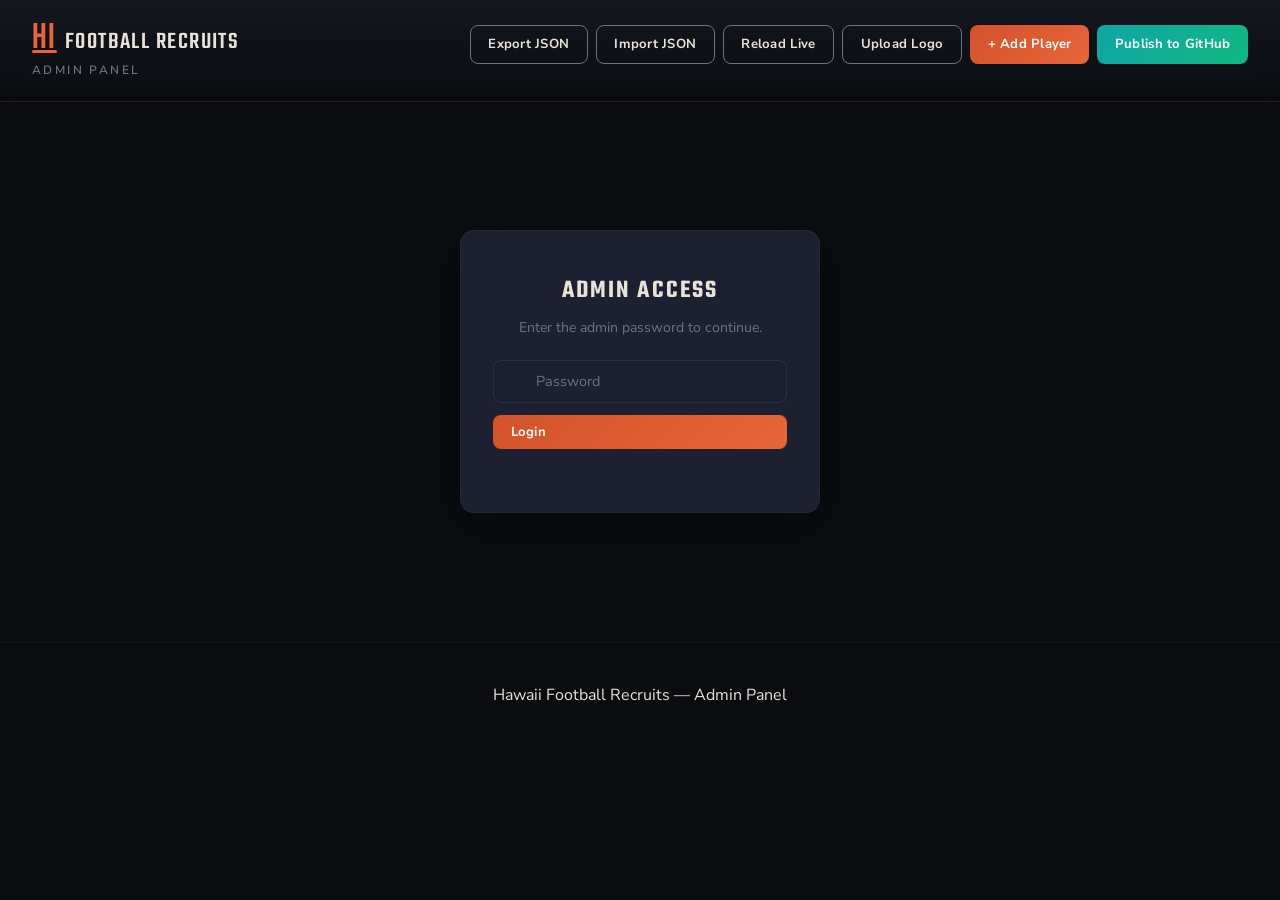
<file: admin.html>
<!DOCTYPE html>
<html lang="en">
<head>
  <meta charset="UTF-8">
  <meta name="viewport" content="width=device-width, initial-scale=1.0">
  <title>Admin — Hawaii Football Recruits</title>
  <link rel="stylesheet" href="styles.css?v=20260411f">
  <link rel="stylesheet" href="admin.css?v=20260411f">
  <link rel="preconnect" href="https://fonts.gstatic.com" crossorigin>
  <link href="https://fonts.googleapis.com/css2?family=Bebas+Neue&family=Teko:wght@400;500;600;700&family=Nunito+Sans:ital,opsz,wght@0,6..12,400;0,6..12,600;0,6..12,700;1,6..12,400&display=swap" rel="stylesheet">
</head>
<body>

  <!-- Header -->
  <header class="site-header">
    <div class="header-inner">
      <div>
        <a href="index.html" class="brand">
          <span class="brand-hi">HI</span>
          <span class="brand-text">Football Recruits</span>
        </a>
        <div class="header-tagline">Admin Panel</div>
      </div>
      <div class="admin-actions">
        <button class="btn btn-outline" id="exportBtn">Export JSON</button>
        <label class="btn btn-outline">
          Import JSON
          <input type="file" accept=".json" id="importFile" hidden>
        </label>
        <button class="btn btn-outline" id="reloadBtn" title="Discard local drafts and reload from the live site">Reload Live</button>
        <button class="btn btn-outline" id="uploadLogoBtn">Upload Logo</button>
        <button class="btn btn-primary" id="addPlayerBtn">+ Add Player</button>
        <button class="btn btn-publish" id="publishBtn">Publish to GitHub</button>
      </div>
    </div>
  </header>

  <!-- Login Gate -->
  <div class="admin-login" id="loginGate">
    <div class="login-box">
      <h2>Admin Access</h2>
      <p>Enter the admin password to continue.</p>
      <input type="password" id="adminPassword" class="search-input" placeholder="Password" autocomplete="current-password">
      <button class="btn btn-primary" id="loginBtn" style="margin-top:0.75rem;width:100%">Login</button>
      <div class="login-error" id="loginError"></div>
    </div>
  </div>

  <!-- Admin Content -->
  <div class="admin-content" id="adminContent" style="display:none">

    <!-- Player List -->
    <div class="admin-list" id="playerList"></div>

    <!-- Player Form Modal -->
    <div class="modal-overlay" id="formOverlay">
      <div class="modal" style="max-width:640px">
        <button class="modal-close" id="formClose">&times;</button>
        <div class="modal-body">
          <h2 id="formTitle" style="margin-bottom:1.25rem">Add Player</h2>
          <form id="playerForm">
            <input type="hidden" id="editId">

            <div class="form-row">
              <div class="form-group">
                <label>Full Name *</label>
                <input type="text" id="fName" required>
              </div>
              <div class="form-group">
                <label>Primary Position *</label>
                <select id="fPrimaryPosition" required>
                  <option value="">Select primary position</option>
                  <option value="QB">QB</option>
                  <option value="RB">RB</option>
                  <option value="SB">SB</option>
                  <option value="WR">WR</option>
                  <option value="TE">TE</option>
                  <option value="OL">OL</option>
                  <option value="DT">DT</option>
                  <option value="Edge">Edge</option>
                  <option value="LB">LB</option>
                  <option value="CB">CB</option>
                  <option value="S">S</option>
                  <option value="ATH">ATH</option>
                  <option value="K/P">K/P</option>
                </select>
              </div>
            </div>

            <div class="form-group">
              <label>Secondary Position(s)</label>
              <div class="checkbox-group" id="fSecondaryPositions">
                <label class="cb"><input type="checkbox" value="QB"> QB</label>
                <label class="cb"><input type="checkbox" value="RB"> RB</label>
                <label class="cb"><input type="checkbox" value="SB"> SB</label>
                <label class="cb"><input type="checkbox" value="WR"> WR</label>
                <label class="cb"><input type="checkbox" value="TE"> TE</label>
                <label class="cb"><input type="checkbox" value="OL"> OL</label>
                <label class="cb"><input type="checkbox" value="DT"> DT</label>
                <label class="cb"><input type="checkbox" value="Edge"> Edge</label>
                <label class="cb"><input type="checkbox" value="LB"> LB</label>
                <label class="cb"><input type="checkbox" value="CB"> CB</label>
                <label class="cb"><input type="checkbox" value="S"> S</label>
                <label class="cb"><input type="checkbox" value="ATH"> ATH</label>
                <label class="cb"><input type="checkbox" value="K/P"> K/P</label>
              </div>
            </div>

            <div class="form-row">
              <div class="form-group">
                <label>High School *</label>
                <input type="text" id="fSchool" required>
              </div>
              <div class="form-group">
                <label>Class Year *</label>
                <select id="fClassYear" required>
                  <option value="">Select</option>
                  <option>2027</option><option>2028</option>
                  <option>2029</option><option>2030</option>
                </select>
              </div>
              <div class="form-group">
                <label>Star Rating</label>
                <select id="fStarRating">
                  <option value="">No rating</option>
                  <option value="1">★ (1-Star)</option>
                  <option value="2">★★ (2-Star)</option>
                  <option value="3">★★★ (3-Star)</option>
                  <option value="4">★★★★ (4-Star)</option>
                  <option value="5">★★★★★ (5-Star)</option>
                </select>
              </div>
            </div>

            <div class="form-row">
              <div class="form-group">
                <label>Height (e.g. 6-2)</label>
                <input type="text" id="fHeight">
              </div>
              <div class="form-group">
                <label>Weight (lbs)</label>
                <input type="number" id="fWeight">
              </div>
              <div class="form-group">
                <label>GPA</label>
                <input type="text" id="fGpa">
              </div>
            </div>

            <div class="form-group">
              <label>Player Photo</label>
              <div class="photo-upload-row">
                <input type="text" id="fPhoto" placeholder="filename (auto-filled on upload)">
                <input type="file" accept="image/*" id="fPhotoFile" hidden>
                <button type="button" class="btn btn-outline btn-sm" id="uploadPhotoBtn">Upload</button>
              </div>
              <div id="photoUploadStatus" class="upload-status-inline"></div>
            </div>

            <h3 class="form-section-title">Measurables</h3>
            <div class="form-row">
              <div class="form-group">
                <label>40-Yard</label>
                <input type="text" id="fForty" placeholder="4.55">
              </div>
              <div class="form-group">
                <label>Shuttle</label>
                <input type="text" id="fShuttle" placeholder="4.21">
              </div>
              <div class="form-group">
                <label>Vertical</label>
                <input type="text" id="fVertical" placeholder="34.5">
              </div>
            </div>
            <div class="form-row">
              <div class="form-group">
                <label>Broad Jump</label>
                <input type="text" id="fBroadJump" placeholder="9-8">
              </div>
              <div class="form-group">
                <label>Bench</label>
                <input type="text" id="fBench" placeholder="225x12">
              </div>
            </div>

            <h3 class="form-section-title">Awards</h3>
            <div class="form-group">
              <label>Awards (one per line)</label>
              <textarea id="fAwards" rows="3" placeholder="All-State 2025&#10;OIA First Team"></textarea>
            </div>

            <h3 class="form-section-title">Scholarship Offers</h3>
            <div class="form-group">
              <label>Schools with offers (one per line)</label>
              <textarea id="fOffers" rows="3" placeholder="University of Hawaii&#10;Oregon State&#10;San Diego State"></textarea>
            </div>

            <h3 class="form-section-title">Profile Links</h3>
            <div class="form-group">
              <label>Hudl URL</label>
              <input type="url" id="fHudl" placeholder="https://www.hudl.com/...">
            </div>
            <div class="form-group">
              <label>X / Twitter URL</label>
              <input type="url" id="fTwitter" placeholder="https://twitter.com/...">
            </div>
            <div class="form-group">
              <label>Rivals URL</label>
              <input type="url" id="fRivals" placeholder="https://www.rivals.com/...">
            </div>
            <div class="form-group">
              <label>247Sports URL</label>
              <input type="url" id="f247" placeholder="https://247sports.com/...">
            </div>
            <div class="form-group">
              <label>YouTube URL</label>
              <input type="url" id="fYoutube" placeholder="https://youtube.com/...">
            </div>

            <div class="form-actions">
              <button type="button" class="btn btn-outline" id="formCancel">Cancel</button>
              <button type="submit" class="btn btn-primary">Save Player</button>
            </div>
          </form>
        </div>
      </div>
    </div>

    <!-- Logo Upload Modal -->
    <div class="modal-overlay" id="logoOverlay">
      <div class="modal" style="max-width:460px">
        <button class="modal-close" id="logoClose">&times;</button>
        <div class="modal-body">
          <h2 style="margin-bottom:0.5rem">Upload School Logo</h2>
          <p style="color:var(--stone);font-size:0.86rem;margin-bottom:1.25rem;line-height:1.5">
            Upload a logo for a school. The filename is auto-generated from
            the school name — make sure it matches what you type in the
            offers field exactly.
          </p>

          <div class="form-group">
            <label>School Name</label>
            <input type="text" id="logoSchoolName" placeholder="e.g. SJSU, Oregon, HAWAII">
          </div>

          <div class="form-group">
            <label>Logo Image</label>
            <input type="file" accept="image/*" id="logoFile">
          </div>

          <div id="logoUploadStatus" class="publish-status"></div>

          <div class="form-actions">
            <button type="button" class="btn btn-outline" id="logoCancel">Cancel</button>
            <button type="button" class="btn btn-primary" id="logoConfirm">Upload Logo</button>
          </div>
        </div>
      </div>
    </div>

    <!-- Publish to GitHub Modal -->
    <div class="modal-overlay" id="publishOverlay">
      <div class="modal" style="max-width:520px">
        <button class="modal-close" id="publishClose">&times;</button>
        <div class="modal-body">
          <h2 style="margin-bottom:0.5rem">Publish to GitHub</h2>
          <p style="color:var(--stone);font-size:0.86rem;margin-bottom:1.25rem;line-height:1.5">
            Commits the current player list to <code>data/players.json</code> on the
            <strong>main</strong> branch. GitHub Pages will refresh the live site within ~1 minute.
          </p>

          <div class="form-group">
            <label>GitHub Personal Access Token</label>
            <input type="password" id="publishToken" placeholder="github_pat_... or ghp_..." autocomplete="off">
            <small class="form-hint">
              Needs <strong>Contents: Read and write</strong> permission on this repo.
              Saved in this browser for future sessions.
              <a href="https://github.com/settings/personal-access-tokens/new" target="_blank" rel="noopener">Create a token &rarr;</a>
            </small>
          </div>

          <div class="form-group">
            <label>Commit Message</label>
            <input type="text" id="publishMessage" value="Update player data">
          </div>

          <div id="publishStatus" class="publish-status"></div>

          <div class="form-actions">
            <button type="button" class="btn btn-outline" id="publishCancel">Cancel</button>
            <button type="button" class="btn btn-primary" id="publishConfirm">Publish</button>
          </div>
        </div>
      </div>
    </div>
  </div>

  <footer class="site-footer">
    Hawaii Football Recruits &mdash; Admin Panel
  </footer>

  <script src="admin.js?v=20260411f"></script>
</body>
</html>
</file>
<file: styles.css>
/* ============================================
   Hawaii Football Recruits
   Volcanic shore aesthetic — dark, warm, powerful
   ============================================ */

:root {
  /* Volcanic palette */
  --lava: #D4522A;
  --ember: #E8653A;
  --ember-glow: rgba(232, 101, 58, 0.12);
  --ember-hot: rgba(232, 101, 58, 0.25);
  --ocean: #0EA5A5;
  --ocean-deep: #0B7A7A;
  --ocean-glow: rgba(14, 165, 165, 0.10);
  --ocean-bright: rgba(14, 165, 165, 0.25);
  --gold: #D4A843;
  --gold-glow: rgba(212, 168, 67, 0.15);
  --sand: #E8E2D8;
  --sand-dim: #B8B0A4;
  --stone: #6B7384;
  --basalt: #1C2030;
  --obsidian: #141820;
  --void: #0A0C10;
  --radius: 8px;
  --radius-lg: 14px;
}

/* === Reset & Base === */
*, *::before, *::after { margin: 0; padding: 0; box-sizing: border-box; }

html {
  -webkit-text-size-adjust: 100%;
  scroll-behavior: smooth;
}

body {
  font-family: 'Nunito Sans', 'Segoe UI', sans-serif;
  background: var(--void);
  color: var(--sand);
  line-height: 1.6;
  min-height: 100vh;
  -webkit-tap-highlight-color: transparent;
  overflow-x: hidden;
  position: relative;
}

/* === Ambient Background === */
.ambient-bg {
  position: fixed;
  inset: 0;
  z-index: -1;
  background:
    radial-gradient(ellipse 80% 60% at 20% 10%, rgba(232, 101, 58, 0.06) 0%, transparent 60%),
    radial-gradient(ellipse 60% 50% at 80% 90%, rgba(14, 165, 165, 0.05) 0%, transparent 50%),
    radial-gradient(ellipse 100% 100% at 50% 50%, rgba(28, 32, 48, 0.5) 0%, var(--void) 70%);
  pointer-events: none;
}

/* === Typography === */
.font-display {
  font-family: 'Bebas Neue', 'Impact', sans-serif;
}

.font-heading {
  font-family: 'Teko', 'Arial Narrow', sans-serif;
}

/* === Header === */
.site-header {
  background: linear-gradient(180deg, var(--obsidian) 0%, transparent 100%);
  padding: 1.25rem 2rem;
  position: sticky;
  top: 0;
  z-index: 100;
  backdrop-filter: blur(12px);
  -webkit-backdrop-filter: blur(12px);
  border-bottom: 1px solid rgba(232, 101, 58, 0.1);
}

.header-inner {
  max-width: 1320px;
  margin: 0 auto;
  display: flex;
  align-items: baseline;
  justify-content: space-between;
  gap: 1rem;
}

.brand {
  text-decoration: none;
  display: flex;
  align-items: baseline;
  gap: 0.5rem;
}

.brand-hi {
  font-family: 'Bebas Neue', sans-serif;
  font-size: 2.2rem;
  color: var(--ember);
  line-height: 1;
  letter-spacing: 0.04em;
  position: relative;
}

.brand-hi::after {
  content: '';
  position: absolute;
  bottom: 2px;
  left: 0;
  right: 0;
  height: 3px;
  background: var(--ember);
  border-radius: 2px;
}

.brand-text {
  font-family: 'Teko', sans-serif;
  font-size: 1.5rem;
  font-weight: 500;
  color: var(--sand);
  letter-spacing: 0.06em;
  text-transform: uppercase;
}

.header-tagline {
  font-family: 'Nunito Sans', sans-serif;
  font-size: 0.75rem;
  color: var(--stone);
  text-transform: uppercase;
  letter-spacing: 0.2em;
  font-weight: 600;
}

/* === Filters === */
.filters {
  max-width: 1320px;
  margin: 1.5rem auto;
  padding: 0 2rem;
  display: flex;
  flex-wrap: wrap;
  gap: 0.6rem;
  align-items: center;
}

.filter-bar {
  flex: 1;
  min-width: 0;
  position: relative;
}

.search-icon {
  position: absolute;
  left: 0.85rem;
  top: 50%;
  transform: translateY(-50%);
  width: 18px;
  height: 18px;
  color: var(--stone);
  pointer-events: none;
}

.search-input {
  width: 100%;
  padding: 0.65rem 1rem 0.65rem 2.6rem;
  background: var(--basalt);
  border: 1px solid rgba(107, 115, 132, 0.2);
  border-radius: var(--radius);
  color: var(--sand);
  font-size: 0.9rem;
  font-family: inherit;
  outline: none;
  transition: border-color 0.25s, box-shadow 0.25s;
}

.search-input:focus {
  border-color: var(--ember);
  box-shadow: 0 0 0 3px var(--ember-glow);
}

.search-input::placeholder,
.filter-select::placeholder {
  color: var(--stone);
}

.filter-select {
  padding: 0.65rem 0.9rem;
  background: var(--basalt);
  border: 1px solid rgba(107, 115, 132, 0.2);
  border-radius: var(--radius);
  color: var(--sand);
  font-size: 0.85rem;
  font-family: inherit;
  outline: none;
  cursor: pointer;
  min-width: 130px;
  transition: border-color 0.25s;
}

.filter-select:focus {
  border-color: var(--ocean);
}

.filter-select option {
  background: var(--obsidian);
}

.results-count {
  color: var(--stone);
  font-size: 0.8rem;
  width: 100%;
  padding-top: 0.2rem;
  font-family: 'Teko', sans-serif;
  font-size: 0.95rem;
  letter-spacing: 0.05em;
  text-transform: uppercase;
}

/* === Player Grid === */
.player-grid {
  max-width: 1320px;
  margin: 0 auto;
  padding: 0.5rem 2rem 4rem;
  display: grid;
  grid-template-columns: repeat(auto-fill, minmax(280px, 1fr));
  gap: 1rem;
}

/* === Player Card === */
.player-card {
  background: var(--basalt);
  border-radius: var(--radius-lg);
  overflow: hidden;
  cursor: pointer;
  position: relative;
  border: 1px solid rgba(107, 115, 132, 0.1);
  transition: transform 0.3s cubic-bezier(0.23, 1, 0.32, 1),
              box-shadow 0.3s cubic-bezier(0.23, 1, 0.32, 1),
              border-color 0.3s;

  /* Staggered entrance animation */
  opacity: 0;
  transform: translateY(20px);
  animation: cardReveal 0.5s ease forwards;
}

.player-card:nth-child(1) { animation-delay: 0s; }
.player-card:nth-child(2) { animation-delay: 0.06s; }
.player-card:nth-child(3) { animation-delay: 0.12s; }
.player-card:nth-child(4) { animation-delay: 0.18s; }
.player-card:nth-child(5) { animation-delay: 0.24s; }
.player-card:nth-child(6) { animation-delay: 0.3s; }
.player-card:nth-child(7) { animation-delay: 0.36s; }
.player-card:nth-child(8) { animation-delay: 0.42s; }
.player-card:nth-child(n+9) { animation-delay: 0.48s; }

@keyframes cardReveal {
  to { opacity: 1; transform: translateY(0); }
}

.player-card:hover {
  transform: translateY(-4px) scale(1.01);
  box-shadow:
    0 12px 40px rgba(0, 0, 0, 0.4),
    0 0 30px var(--ember-glow);
  border-color: var(--ember);
}

/* Ember glow strip at top of hovered card */
.player-card::before {
  content: '';
  position: absolute;
  top: 0;
  left: 0;
  right: 0;
  height: 3px;
  background: linear-gradient(90deg, var(--lava), var(--ember), var(--ocean));
  opacity: 0;
  transition: opacity 0.3s;
  z-index: 2;
}

.player-card:hover::before {
  opacity: 1;
}

.card-photo-wrap {
  position: relative;
  overflow: hidden;
}

.card-photo {
  width: 100%;
  height: 240px;
  object-fit: cover;
  object-position: top;
  background: var(--obsidian);
  display: block;
  transition: transform 0.4s cubic-bezier(0.23, 1, 0.32, 1);
}

.player-card:hover .card-photo {
  transform: scale(1.04);
}

/* Gradient overlay on photo */
.card-photo-wrap::after {
  content: '';
  position: absolute;
  bottom: 0;
  left: 0;
  right: 0;
  height: 50%;
  background: linear-gradient(transparent, var(--basalt));
  pointer-events: none;
}

.card-body {
  padding: 0.75rem 1.1rem 1rem;
  position: relative;
}

.card-name {
  font-family: 'Teko', sans-serif;
  font-size: 1.4rem;
  font-weight: 600;
  line-height: 1.1;
  letter-spacing: 0.02em;
  text-transform: uppercase;
  color: var(--sand);
  margin-bottom: 0.3rem;
}

/* Star Ratings */
.card-stars {
  font-size: 0.85rem;
  letter-spacing: 0.08em;
  margin-bottom: 0.15rem;
}

.modal-stars {
  font-size: 1.2rem;
  letter-spacing: 0.1em;
  margin-bottom: 0.3rem;
}

.star-filled {
  color: var(--gold);
}

.star-empty {
  color: rgba(107, 115, 132, 0.25);
}

.card-meta {
  display: flex;
  gap: 0.4rem;
  flex-wrap: wrap;
  align-items: center;
  font-size: 0.8rem;
  color: var(--stone);
}

.card-tag {
  display: inline-block;
  font-family: 'Teko', sans-serif;
  font-weight: 600;
  font-size: 1.3rem;
  letter-spacing: 0.04em;
  text-transform: uppercase;
  background: var(--ember-glow);
  color: var(--ember);
  padding: 0.02rem 0.5rem;
  border-radius: 4px;
  line-height: 1.05;
}

.card-tag.year {
  background: var(--ocean-glow);
  color: var(--ocean);
}

.card-tag.secondary {
  background: rgba(107, 115, 132, 0.15);
  color: var(--sand-dim);
}

/* Modal position line — primary prominent, secondary dimmed */
.pos-primary {
  color: var(--sand);
  font-weight: 700;
}

.pos-secondary {
  color: var(--stone);
  font-weight: 400;
}

.card-school {
  color: var(--sand-dim);
  font-size: 0.82rem;
}

.card-size {
  color: var(--sand);
  font-size: 1.25rem;
  margin-top: 0.3rem;
  font-family: 'Bebas Neue', sans-serif;
  letter-spacing: 0.03em;
  line-height: 1.1;
}

/* Scholarship Offers on Card */
.card-offers {
  display: flex;
  gap: 0.3rem;
  flex-wrap: wrap;
  margin-top: 0.45rem;
  align-items: center;
}

.offer-badge {
  width: 28px;
  height: 28px;
  border-radius: 50%;
  overflow: hidden;
  position: relative;
  background: #fff;
  border: 1px solid rgba(107, 115, 132, 0.15);
  flex-shrink: 0;
}

.offer-badge img {
  width: 100%;
  height: 100%;
  object-fit: contain;
  display: block;
}

.offer-initial {
  display: none;
  width: 100%;
  height: 100%;
  align-items: center;
  justify-content: center;
  font-family: 'Bebas Neue', sans-serif;
  font-size: 0.8rem;
  color: var(--ocean);
  background: var(--ocean-glow);
}

.offer-badge.no-logo img { display: none; }
.offer-badge.no-logo .offer-initial { display: flex; }

/* Per-logo size overrides for logos with excess whitespace */
.offer-badge img[src*="/usc."],
.offer-badge img[src*="/arizona."],
.offer-badge img[src*="/ucla."] {
  transform: scale(1.35);
}

.modal-offer-badge img[src*="/usc."],
.modal-offer-badge img[src*="/arizona."],
.modal-offer-badge img[src*="/ucla."] {
  transform: scale(1.3);
}

/* === Modal / Player Profile === */
.modal-overlay {
  display: none;
  position: fixed;
  inset: 0;
  background: rgba(10, 12, 16, 0.85);
  backdrop-filter: blur(8px);
  -webkit-backdrop-filter: blur(8px);
  z-index: 200;
  align-items: center;
  justify-content: center;
  padding: 1.5rem;
  overflow-y: auto;
}

.modal-overlay.active {
  display: flex;
  animation: overlayIn 0.25s ease;
}

@keyframes overlayIn {
  from { opacity: 0; }
  to { opacity: 1; }
}

.modal {
  background: var(--obsidian);
  border-radius: var(--radius-lg);
  max-width: 680px;
  width: 100%;
  max-height: 92vh;
  overflow-y: auto;
  box-shadow: 0 24px 80px rgba(0, 0, 0, 0.6), 0 0 60px var(--ember-glow);
  position: relative;
  border: 1px solid rgba(232, 101, 58, 0.15);
  animation: modalSlide 0.35s cubic-bezier(0.23, 1, 0.32, 1);
}

@keyframes modalSlide {
  from { opacity: 0; transform: translateY(30px) scale(0.97); }
  to { opacity: 1; transform: translateY(0) scale(1); }
}

.modal-close {
  position: absolute;
  top: 0.75rem;
  right: 0.75rem;
  background: rgba(10, 12, 16, 0.6);
  backdrop-filter: blur(6px);
  border: 1px solid rgba(107, 115, 132, 0.2);
  color: var(--sand-dim);
  cursor: pointer;
  z-index: 10;
  width: 36px;
  height: 36px;
  display: flex;
  align-items: center;
  justify-content: center;
  border-radius: 50%;
  transition: background 0.2s, color 0.2s;
}

.modal-close svg {
  width: 16px;
  height: 16px;
}

.modal-close:hover {
  background: var(--ember);
  color: white;
  border-color: var(--ember);
}

.modal-photo {
  width: 100%;
  max-height: 380px;
  object-fit: contain;
  object-position: top;
  display: block;
  background: var(--basalt);
}

.modal-body {
  padding: 1.5rem 2rem 2rem;
}

.modal-name {
  font-family: 'Bebas Neue', sans-serif;
  font-size: 2.2rem;
  letter-spacing: 0.03em;
  line-height: 1;
  color: var(--sand);
  margin-bottom: 0.35rem;
}

.modal-size {
  font-family: 'Bebas Neue', sans-serif;
  font-size: 1.8rem;
  color: var(--sand);
  letter-spacing: 0.03em;
  line-height: 1;
  margin-bottom: 0.4rem;
}

.modal-info {
  color: var(--stone);
  font-size: 0.9rem;
  margin-bottom: 1.5rem;
  line-height: 1.8;
}

.modal-section {
  margin-bottom: 1.75rem;
}

.modal-section h3 {
  font-family: 'Teko', sans-serif;
  font-size: 1.05rem;
  font-weight: 600;
  text-transform: uppercase;
  letter-spacing: 0.1em;
  color: var(--ember);
  margin-bottom: 0.65rem;
  padding-bottom: 0.35rem;
  border-bottom: 1px solid var(--ember-glow);
}

/* Measurables grid */
.measurables-grid {
  display: grid;
  grid-template-columns: repeat(auto-fill, minmax(110px, 1fr));
  gap: 0.5rem;
}

.measurable-item {
  background: var(--basalt);
  padding: 0.65rem 0.75rem;
  border-radius: var(--radius);
  text-align: center;
  border: 1px solid rgba(107, 115, 132, 0.08);
}

.measurable-label {
  font-family: 'Nunito Sans', sans-serif;
  font-size: 0.65rem;
  text-transform: uppercase;
  letter-spacing: 0.08em;
  color: var(--stone);
  margin-bottom: 0.2rem;
}

.measurable-value {
  font-family: 'Bebas Neue', sans-serif;
  font-size: 1.35rem;
  color: var(--ocean);
  line-height: 1;
}

/* Awards */
.awards-list {
  list-style: none;
  display: flex;
  flex-wrap: wrap;
  gap: 0.45rem;
}

.awards-list li {
  background: var(--gold-glow);
  color: var(--gold);
  padding: 0.25rem 0.7rem;
  border-radius: 4px;
  font-size: 0.82rem;
  font-weight: 600;
  border: 1px solid rgba(212, 168, 67, 0.15);
}

/* Scholarship Offers in Modal */
.offers-grid {
  display: flex;
  gap: 0.5rem;
  flex-wrap: wrap;
}

.modal-offer-badge {
  display: flex;
  align-items: center;
  gap: 0.5rem;
  background: var(--basalt);
  padding: 0.4rem 0.75rem 0.4rem 0.4rem;
  border-radius: var(--radius);
  border: 1px solid rgba(107, 115, 132, 0.1);
}

.modal-offer-badge .offer-logo-lg {
  width: 28px;
  height: 28px;
  object-fit: contain;
  border-radius: 4px;
  background: #fff;
  flex-shrink: 0;
}

.modal-offer-badge .offer-initial-lg {
  display: none;
  width: 28px;
  height: 28px;
  align-items: center;
  justify-content: center;
  font-family: 'Bebas Neue', sans-serif;
  font-size: 0.95rem;
  color: var(--ocean);
  background: var(--ocean-glow);
  border-radius: 4px;
  flex-shrink: 0;
}

.modal-offer-badge.no-logo .offer-logo-lg { display: none; }
.modal-offer-badge.no-logo .offer-initial-lg { display: flex; }

.modal-offer-badge .offer-school-name {
  font-size: 0.82rem;
  font-weight: 600;
  color: var(--sand);
}

/* Links */
.profile-links {
  display: flex;
  gap: 0.6rem;
  flex-wrap: wrap;
}

.profile-link {
  display: inline-flex;
  align-items: center;
  gap: 0.4rem;
  background: var(--basalt);
  color: var(--sand);
  padding: 0.5rem 0.85rem;
  border-radius: var(--radius);
  text-decoration: none;
  font-size: 0.82rem;
  font-weight: 600;
  border: 1px solid rgba(107, 115, 132, 0.12);
  transition: border-color 0.2s, background 0.2s, color 0.2s;
}

.profile-link:hover {
  border-color: var(--ocean);
  color: var(--ocean);
  background: var(--ocean-glow);
}

.profile-link svg {
  width: 16px;
  height: 16px;
  fill: currentColor;
}

/* Contact gated */
.contact-gate {
  text-align: center;
  padding: 1.25rem;
  background: var(--basalt);
  border-radius: var(--radius);
  border: 1px dashed rgba(107, 115, 132, 0.2);
}

.contact-gate p {
  color: var(--stone);
  font-size: 0.85rem;
  margin-bottom: 0.75rem;
}

.captcha-btn {
  background: linear-gradient(135deg, var(--lava), var(--ember));
  color: white;
  border: none;
  padding: 0.65rem 1.6rem;
  border-radius: var(--radius);
  cursor: pointer;
  font-size: 0.88rem;
  font-weight: 700;
  font-family: inherit;
  letter-spacing: 0.02em;
  transition: transform 0.2s, box-shadow 0.2s;
}

.captcha-btn:hover {
  transform: translateY(-1px);
  box-shadow: 0 6px 20px rgba(232, 101, 58, 0.3);
}

.contact-revealed { display: none; }

.contact-revealed.visible { display: block; }

.contact-info {
  background: var(--basalt);
  border-radius: var(--radius);
  padding: 1rem;
  border: 1px solid rgba(107, 115, 132, 0.1);
}

.contact-row {
  display: flex;
  justify-content: space-between;
  padding: 0.5rem 0;
  font-size: 0.88rem;
  border-bottom: 1px solid rgba(107, 115, 132, 0.08);
}

.contact-row:last-child { border-bottom: none; }

.contact-row span:first-child {
  color: var(--stone);
  font-weight: 600;
  text-transform: uppercase;
  font-size: 0.78rem;
  letter-spacing: 0.04em;
}

/* === No Results === */
.no-results {
  grid-column: 1 / -1;
  text-align: center;
  padding: 4rem 1rem;
  color: var(--stone);
  font-family: 'Teko', sans-serif;
  font-size: 1.4rem;
  letter-spacing: 0.05em;
  text-transform: uppercase;
}

/* === Footer === */
.site-footer {
  text-align: center;
  padding: 2.5rem 2rem;
  border-top: 1px solid rgba(107, 115, 132, 0.1);
}

.footer-inner {
  color: var(--stone);
  font-size: 0.78rem;
  letter-spacing: 0.04em;
}

.footer-brand {
  font-family: 'Teko', sans-serif;
  font-size: 0.95rem;
  font-weight: 600;
  color: var(--sand-dim);
  letter-spacing: 0.08em;
  text-transform: uppercase;
}

.footer-sep { margin: 0 0.5rem; }

/* ============================
   Responsive — Tablet
   ============================ */
@media (max-width: 768px) {
  .player-grid {
    grid-template-columns: repeat(2, 1fr);
    gap: 0.75rem;
    padding: 0.5rem 1rem 3rem;
  }

  .card-photo { height: 180px; }
  .card-name { font-size: 1.2rem; }

  .modal { max-width: 95vw; }

  .measurables-grid { grid-template-columns: repeat(3, 1fr); }
  .profile-link { padding: 0.45rem 0.7rem; font-size: 0.8rem; }
}

/* ============================
   Responsive — Mobile
   ============================ */
@media (max-width: 480px) {
  .site-header {
    padding: 0.75rem 1rem;
  }

  .header-inner {
    flex-direction: column;
    align-items: center;
    text-align: center;
    gap: 0.15rem;
  }

  .brand-hi { font-size: 1.8rem; }
  .brand-text { font-size: 1.25rem; }
  .header-tagline { font-size: 0.65rem; letter-spacing: 0.15em; }

  .filters {
    padding: 0.75rem 0.75rem;
    margin: 0.5rem auto;
    gap: 0.5rem;
  }

  .search-input {
    padding: 0.7rem 1rem 0.7rem 2.4rem;
    font-size: 1rem;
  }

  .filter-select {
    flex: 1;
    min-width: 0;
    padding: 0.7rem 0.75rem;
    font-size: 1rem;
  }

  .results-count { font-size: 0.85rem; }

  /* Horizontal card layout */
  .player-grid {
    grid-template-columns: 1fr;
    gap: 0.6rem;
    padding: 0 0.75rem 2.5rem;
  }

  .player-card {
    display: flex;
    flex-direction: row;
    align-items: stretch;
  }

  .card-photo-wrap {
    width: 100px;
    min-width: 100px;
    flex-shrink: 0;
  }

  .card-photo-wrap::after { display: none; }

  .card-photo {
    width: 100%;
    height: 100%;
    min-height: 100px;
    border-radius: var(--radius-lg) 0 0 var(--radius-lg);
    object-position: center top;
  }

  .card-body {
    padding: 0.6rem 0.75rem;
    display: flex;
    flex-direction: column;
    justify-content: center;
    min-width: 0;
  }

  .card-name { font-size: 1.15rem; }
  .card-tag { font-size: 1.15rem; padding: 0.02rem 0.4rem; line-height: 1.05; }
  .card-meta { gap: 0.3rem; }

  .player-card::before { display: none; }
  .player-card:hover .card-photo { transform: none; }

  /* Bottom-sheet modal */
  .modal-overlay {
    padding: 0;
    align-items: flex-end;
  }

  .modal {
    max-height: 95vh;
    max-width: 100%;
    border-radius: var(--radius-lg) var(--radius-lg) 0 0;
    animation: modalSlideUp 0.35s cubic-bezier(0.23, 1, 0.32, 1);
  }

  @keyframes modalSlideUp {
    from { opacity: 0; transform: translateY(100%); }
    to { opacity: 1; transform: translateY(0); }
  }

  .modal-photo { max-height: 220px; }
  .modal-body { padding: 1rem; }
  .modal-name { font-size: 1.8rem; }
  .modal-size { font-size: 1.5rem; }
  .modal-info { font-size: 0.82rem; margin-bottom: 1rem; }

  .offers-grid { gap: 0.35rem; }
  .modal-offer-badge { padding: 0.3rem 0.6rem 0.3rem 0.3rem; }
  .modal-offer-badge .offer-school-name { font-size: 0.76rem; }

  .measurables-grid { grid-template-columns: repeat(3, 1fr); gap: 0.35rem; }
  .measurable-item { padding: 0.45rem 0.3rem; }
  .measurable-label { font-size: 0.58rem; }
  .measurable-value { font-size: 1.15rem; }

  .awards-list { gap: 0.3rem; }
  .awards-list li { font-size: 0.76rem; padding: 0.2rem 0.55rem; }

  .profile-links { gap: 0.4rem; }
  .profile-link {
    flex: 1;
    justify-content: center;
    min-width: calc(50% - 0.4rem);
    padding: 0.5rem 0.6rem;
    font-size: 0.78rem;
  }

  .contact-row {
    flex-direction: column;
    gap: 0.1rem;
    padding: 0.5rem 0;
  }

  .captcha-btn {
    width: 100%;
    padding: 0.75rem;
    font-size: 1rem;
  }

  .site-footer { padding: 1.25rem 1rem; }
  .footer-inner { font-size: 0.72rem; }
}
</file>
<file: admin.css>
/* === Admin Panel Styles === */

.admin-actions {
  display: flex;
  gap: 0.5rem;
  flex-wrap: wrap;
}

.btn {
  padding: 0.5rem 1.1rem;
  border-radius: var(--radius);
  font-size: 0.82rem;
  font-weight: 700;
  font-family: 'Nunito Sans', sans-serif;
  cursor: pointer;
  border: none;
  transition: transform 0.15s, box-shadow 0.2s, opacity 0.2s, background 0.2s;
  text-decoration: none;
  display: inline-flex;
  align-items: center;
  gap: 0.3rem;
  letter-spacing: 0.02em;
}

.btn-primary {
  background: linear-gradient(135deg, var(--lava), var(--ember));
  color: white;
}

.btn-primary:hover {
  transform: translateY(-1px);
  box-shadow: 0 4px 16px rgba(232, 101, 58, 0.3);
}

.btn-outline {
  background: transparent;
  border: 1px solid var(--stone);
  color: var(--sand);
}

.btn-outline:hover {
  border-color: var(--sand);
  background: rgba(232, 226, 216, 0.05);
}

.btn-danger {
  background: #9B2C2C;
  color: white;
}

.btn-danger:hover { opacity: 0.85; }

.btn-publish {
  background: linear-gradient(135deg, #0EA5A5, #10B981);
  color: white;
}

.btn-publish:hover {
  transform: translateY(-1px);
  box-shadow: 0 4px 16px rgba(14, 165, 165, 0.35);
}

.btn-publish:disabled {
  opacity: 0.6;
  cursor: not-allowed;
  transform: none;
  box-shadow: none;
}

.btn-sm {
  padding: 0.35rem 0.7rem;
  font-size: 0.75rem;
}

/* Login */
.admin-login {
  display: flex;
  align-items: center;
  justify-content: center;
  min-height: 60vh;
  padding: 2rem;
}

.login-box {
  background: var(--basalt);
  padding: 2.5rem 2rem;
  border-radius: var(--radius-lg);
  max-width: 360px;
  width: 100%;
  text-align: center;
  border: 1px solid rgba(107, 115, 132, 0.1);
  box-shadow: 0 12px 40px rgba(0, 0, 0, 0.4);
}

.login-box h2 {
  font-family: 'Teko', sans-serif;
  font-size: 1.6rem;
  font-weight: 600;
  text-transform: uppercase;
  letter-spacing: 0.08em;
  margin-bottom: 0.35rem;
}

.login-box p {
  color: var(--stone);
  font-size: 0.88rem;
  margin-bottom: 1.25rem;
}

.login-error {
  color: var(--ember);
  font-size: 0.82rem;
  margin-top: 0.5rem;
  min-height: 1.2em;
}

/* Admin list */
.admin-list {
  max-width: 900px;
  margin: 1.5rem auto;
  padding: 0 2rem;
}

.admin-player-row {
  display: flex;
  align-items: center;
  gap: 1rem;
  background: var(--basalt);
  padding: 0.75rem 1.25rem;
  border-radius: var(--radius);
  margin-bottom: 0.5rem;
  transition: border-color 0.2s;
  border: 1px solid rgba(107, 115, 132, 0.08);
}

.admin-player-row:hover {
  border-color: rgba(232, 101, 58, 0.2);
}

.admin-player-photo {
  width: 44px;
  height: 44px;
  border-radius: 50%;
  object-fit: cover;
  background: var(--obsidian);
  flex-shrink: 0;
}

.admin-player-info { flex: 1; }

.admin-player-name {
  font-family: 'Teko', sans-serif;
  font-weight: 600;
  font-size: 1.1rem;
  text-transform: uppercase;
  letter-spacing: 0.03em;
  line-height: 1.2;
}

.admin-player-meta {
  color: var(--stone);
  font-size: 0.78rem;
}

.admin-player-actions {
  display: flex;
  gap: 0.4rem;
}

.admin-empty {
  text-align: center;
  color: var(--stone);
  padding: 3rem;
  font-family: 'Teko', sans-serif;
  font-size: 1.2rem;
  text-transform: uppercase;
  letter-spacing: 0.05em;
}

/* Form */
.form-row {
  display: flex;
  gap: 0.75rem;
  flex-wrap: wrap;
}

.form-row .form-group {
  flex: 1;
  min-width: 140px;
}

.form-group {
  margin-bottom: 0.9rem;
}

.form-group label {
  display: block;
  font-size: 0.72rem;
  color: var(--stone);
  margin-bottom: 0.3rem;
  text-transform: uppercase;
  letter-spacing: 0.06em;
  font-weight: 600;
}

.form-group input,
.form-group select,
.form-group textarea {
  width: 100%;
  padding: 0.55rem 0.8rem;
  background: var(--void);
  border: 1px solid rgba(107, 115, 132, 0.2);
  border-radius: 6px;
  color: var(--sand);
  font-size: 0.9rem;
  font-family: inherit;
  outline: none;
  transition: border-color 0.25s, box-shadow 0.25s;
}

.form-group input:focus,
.form-group select:focus,
.form-group textarea:focus {
  border-color: var(--ember);
  box-shadow: 0 0 0 3px var(--ember-glow);
}

.form-group textarea { resize: vertical; }

.checkbox-group {
  display: flex;
  flex-wrap: wrap;
  gap: 0.4rem;
}

.checkbox-group .cb {
  display: inline-flex;
  align-items: center;
  gap: 0.3rem;
  background: var(--void);
  padding: 0.35rem 0.65rem;
  border-radius: 5px;
  font-size: 0.82rem;
  font-family: 'Teko', sans-serif;
  font-weight: 500;
  letter-spacing: 0.04em;
  color: var(--sand);
  cursor: pointer;
  text-transform: uppercase;
  border: 1px solid rgba(107, 115, 132, 0.15);
  transition: border-color 0.2s, background 0.2s;
}

.checkbox-group .cb:has(input:checked) {
  border-color: var(--ember);
  background: var(--ember-glow);
  color: var(--ember);
}

.checkbox-group .cb input {
  width: auto;
  margin: 0;
}

.form-section-title {
  font-family: 'Teko', sans-serif;
  font-size: 1rem;
  font-weight: 600;
  text-transform: uppercase;
  letter-spacing: 0.1em;
  color: var(--ember);
  margin: 1.25rem 0 0.6rem;
  padding-bottom: 0.3rem;
  border-bottom: 1px solid var(--ember-glow);
}

.form-hint {
  display: block;
  color: var(--stone);
  font-size: 0.72rem;
  margin-top: 0.35rem;
  line-height: 1.5;
}

.form-hint a {
  color: var(--ocean);
  text-decoration: none;
}

.form-hint a:hover {
  text-decoration: underline;
}

/* Publish status message */
.publish-status {
  margin: 0.75rem 0 0.25rem;
  padding: 0.7rem 0.85rem;
  border-radius: var(--radius);
  font-size: 0.82rem;
  line-height: 1.4;
  border: 1px solid transparent;
}

.publish-status:empty {
  display: none;
}

.publish-status.info {
  background: var(--ocean-glow);
  color: var(--ocean);
  border-color: rgba(14, 165, 165, 0.25);
}

.publish-status.success {
  background: rgba(16, 185, 129, 0.12);
  color: #10B981;
  border-color: rgba(16, 185, 129, 0.3);
}

.publish-status.error {
  background: var(--ember-glow);
  color: var(--ember);
  border-color: rgba(232, 101, 58, 0.3);
}

/* Photo upload row */
.photo-upload-row {
  display: flex;
  gap: 0.5rem;
  align-items: center;
}

.photo-upload-row input[type="text"] {
  flex: 1;
}

.upload-status-inline {
  font-size: 0.75rem;
  margin-top: 0.3rem;
  min-height: 1em;
}

.upload-status-inline.info { color: var(--ocean); }
.upload-status-inline.success { color: #10B981; }
.upload-status-inline.error { color: var(--ember); }

.form-actions {
  display: flex;
  justify-content: flex-end;
  gap: 0.5rem;
  margin-top: 1.5rem;
  padding-top: 1rem;
  border-top: 1px solid rgba(107, 115, 132, 0.1);
}

@media (max-width: 480px) {
  .admin-actions {
    width: 100%;
    justify-content: center;
    gap: 0.4rem;
  }

  .btn { padding: 0.55rem 0.9rem; font-size: 0.8rem; }
  .form-row { flex-direction: column; gap: 0; }
  .admin-list { padding: 0 0.75rem; }

  .admin-player-row {
    padding: 0.6rem 0.75rem;
    gap: 0.6rem;
  }

  .admin-player-photo { width: 36px; height: 36px; }
  .admin-player-name { font-size: 1rem; }
  .admin-player-meta { font-size: 0.72rem; }

  .admin-player-actions {
    flex-direction: column;
    gap: 0.3rem;
  }

  .form-group input,
  .form-group select,
  .form-group textarea {
    font-size: 1rem;
    padding: 0.6rem 0.8rem;
  }

  .checkbox-group .cb {
    padding: 0.4rem 0.6rem;
    font-size: 0.85rem;
  }

  .form-actions { flex-direction: column; }

  .form-actions .btn {
    width: 100%;
    justify-content: center;
    padding: 0.7rem;
  }

  .login-box { padding: 1.5rem; }
  .login-box input { font-size: 1rem; }
}
</file>
